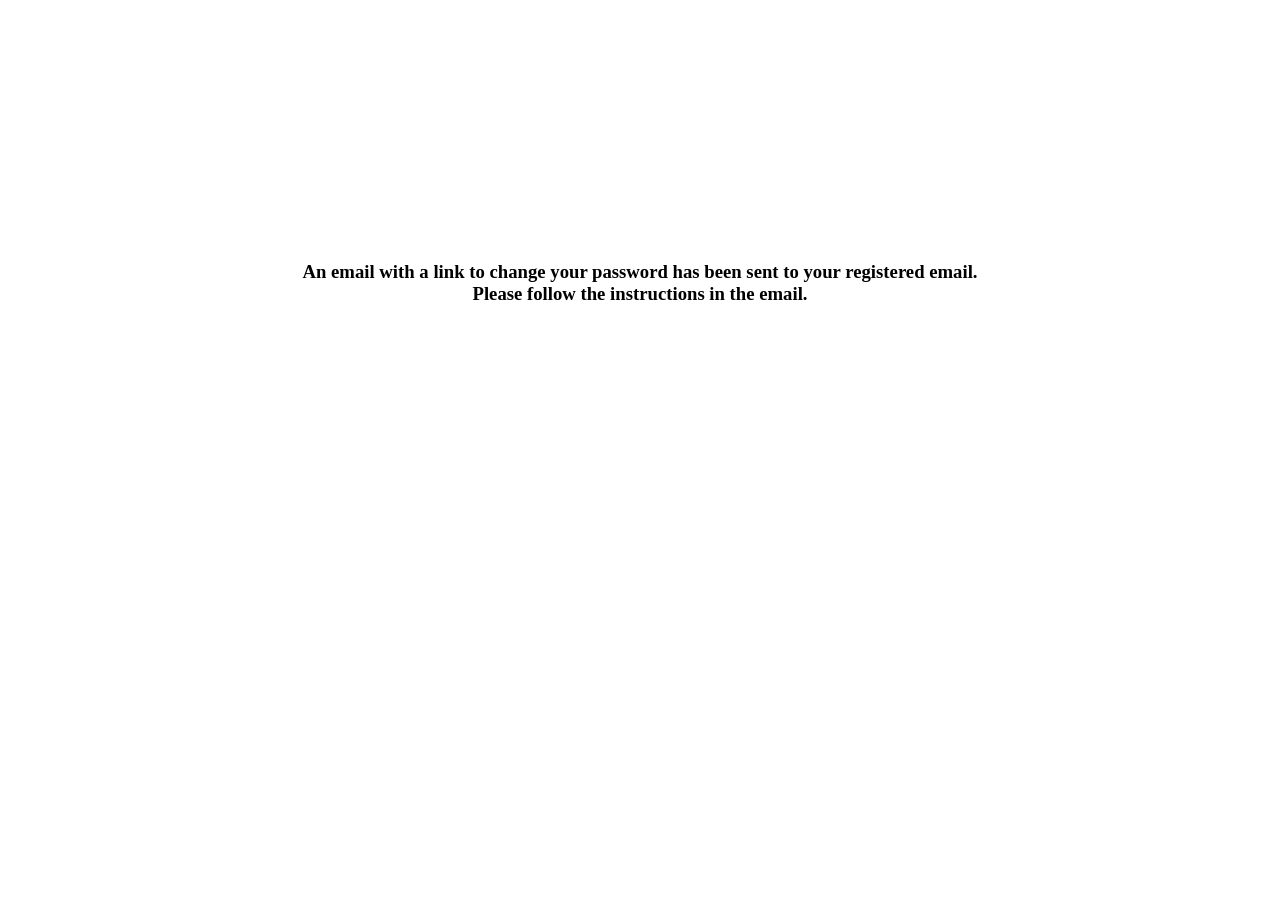
<file: npsnotify/mainsite/templates/mainsite/pass.html>
<!Doctype html>

<html>
    <body>
            <center>
                <br><br><br><br><br><br><br>
                <br><br><br><br><br><br>
                <h3><b>An email with a link to change your password has been sent to your registered email.<br>Please follow the instructions in the email.</b></h3>
            </center>
   </body>
   <script>
        function redirect()
            {window.location="index.html"}
        setTimeout(redirect,5000)
    </script>
</html>
</file>
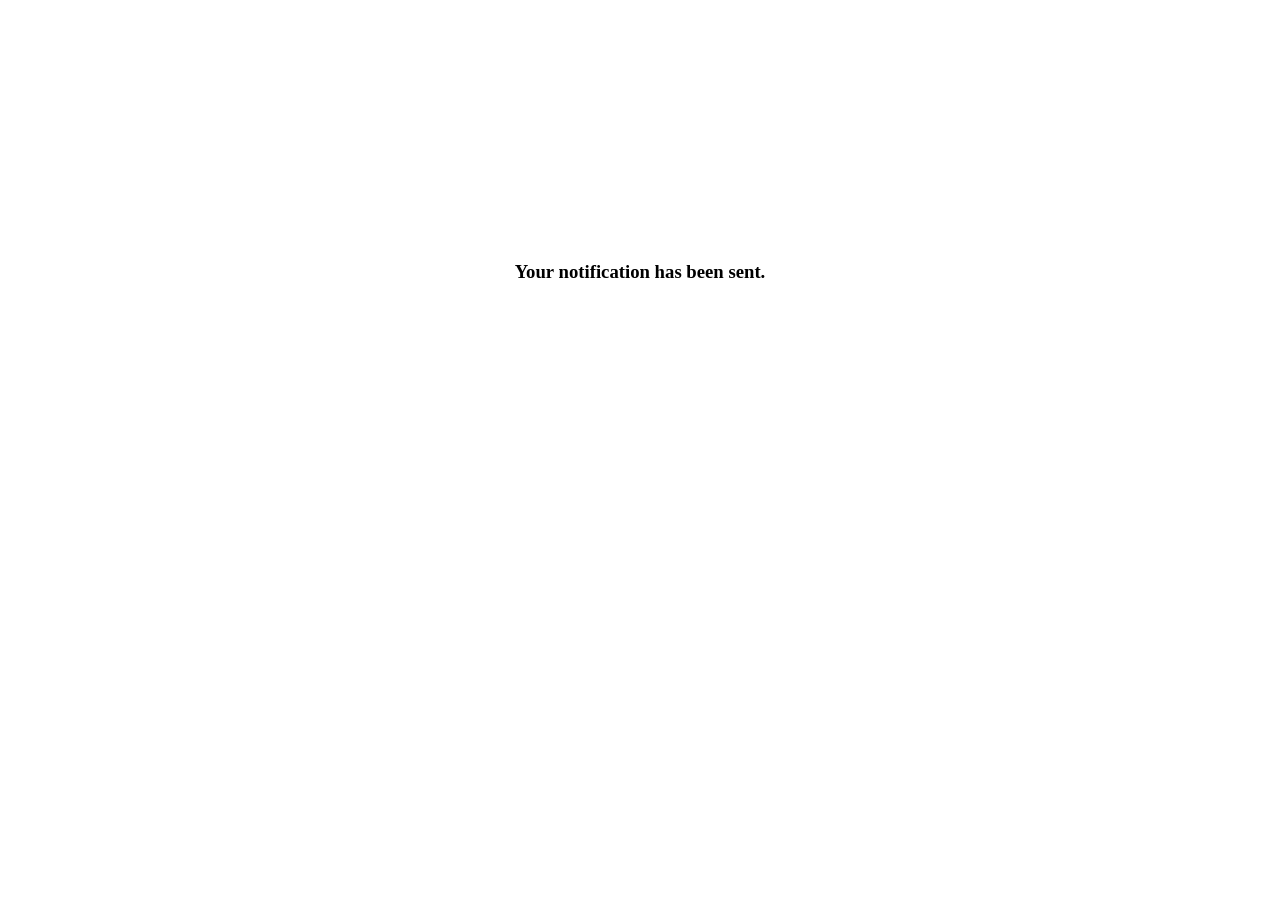
<file: npsnotify/mainsite/templates/mainsite/sent.html>
<!Doctype html>

<html>
    <body>
            <center>
                <br><br><br><br><br><br><br>
                <br><br><br><br><br><br>
                <h3><b>Your notification has been sent.</h3>
            </center>
   </body>
   <script>
        function redirect()
            {window.location="index.html"}
        setTimeout(redirect,5000)
    </script>
</html>
</file>
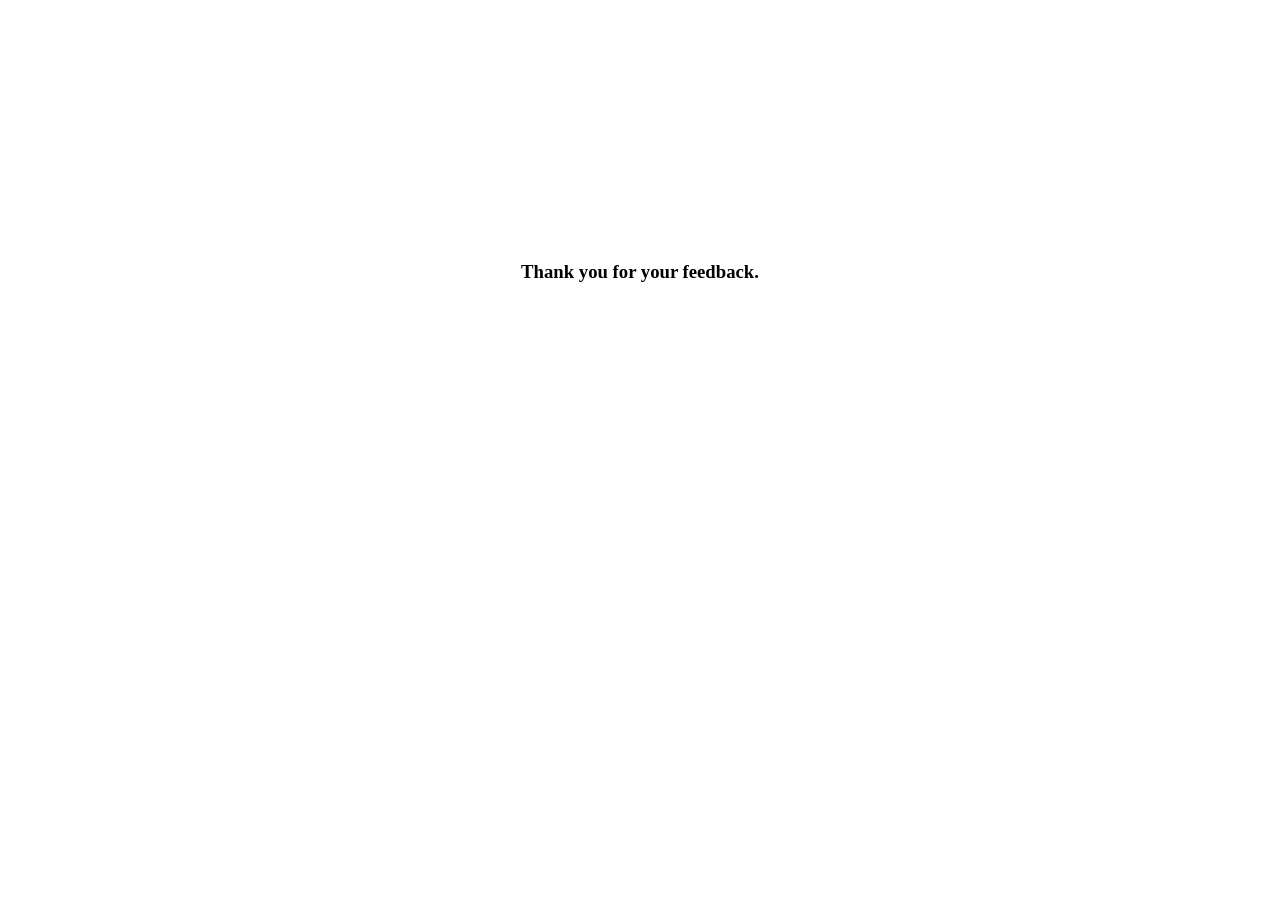
<file: npsnotify/mainsite/templates/mainsite/thanks.html>
<!Doctype html>

<html>
    <body>
            <center>
                <br><br><br><br><br><br><br>
                <br><br><br><br><br><br>
                <h3><b>Thank you for your feedback.</b></h3>
            </center>
   </body>
   <script>
        function redirect()
            {window.location="settings.html"}
        setTimeout(redirect,5000)
    </script>
</html>
</file>
